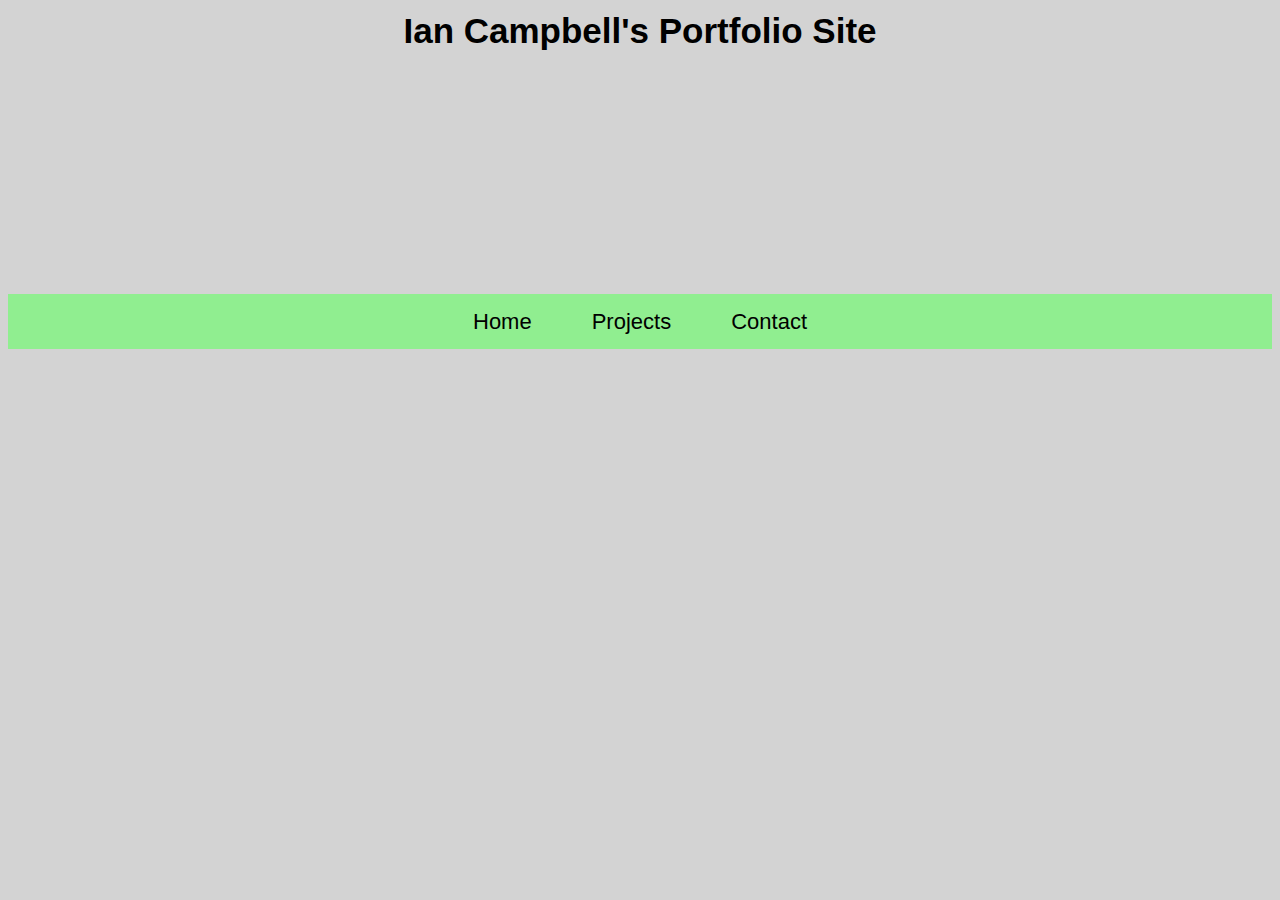
<file: index.html>
<!DOCTYPE html>
<html lang="en">

<head>
    <meta charset="UTF-8">
    <meta http-equiv="X-UA-Compatible" content="IE=edge">
    <meta name="viewport" content="width=device-width, initial-scale=1.0">
    <title>Portfolio Page</title>
    <link rel="stylesheet" href="styles.css">
</head>

<body>

    <div class="top-container">
        <header id="mainheader">
            <h1>Ian Campbell's Portfolio Site</h1>
        </header>
        <div class="portrait">
            <img src="images/portrait.jpg" alt="#">
        </div>



    </div>


    <nav id='mainNav'>
        <div class='container buttons'>
            <ul>
                <li><a href="index.html">Home</a></li>
                <li><a href="projects.html">Projects</a></li>
                <li><a href="contact.html">Contact</a></li>

            </ul>
        </div>

    </nav>

    <div class="icons">
        <div id="css">
            <a href="projects.html#css" target="_blank"><img src="images/css.png" alt=""></a>
        </div>
        <div id="postgres">
            <a href="projects.html#postgres" target="_blank"><img src="images/postgres.jpeg" alt=""></a>
        </div>
        <div id="python">
            <a href="projects.html#python" target="_blank"><img src="images/python.jpeg" alt=""></a>

        </div>
        <div id="flask">
            <a href="projects.html#flask" target="_blank"><img src="images/flask.png" alt=""></a>

        </div>
        <div id="google-sheets">
            <a href="projects.html#gs" target="_blank"><img src="images/gs.png" alt=""></a>

        </div>
        <div id="google-apps-script">
            <a href="projects.html#gas" target="_blank"><img src="images/gas.png" alt=""></a>

        </div>
        <div id="mysql">
            <a href="projects.html#mysql" target="_blank"><img src="images/mysql.png" alt=""></a>

        </div>

    </div>

    <div class="text" id="text">
        <h2>Hello and welcome to my porfolio site! Please click one of the icons to see
            examples of code I have written or projects I have made that use that language.
        </h2>
    </div>


</body>

</html>
</file>
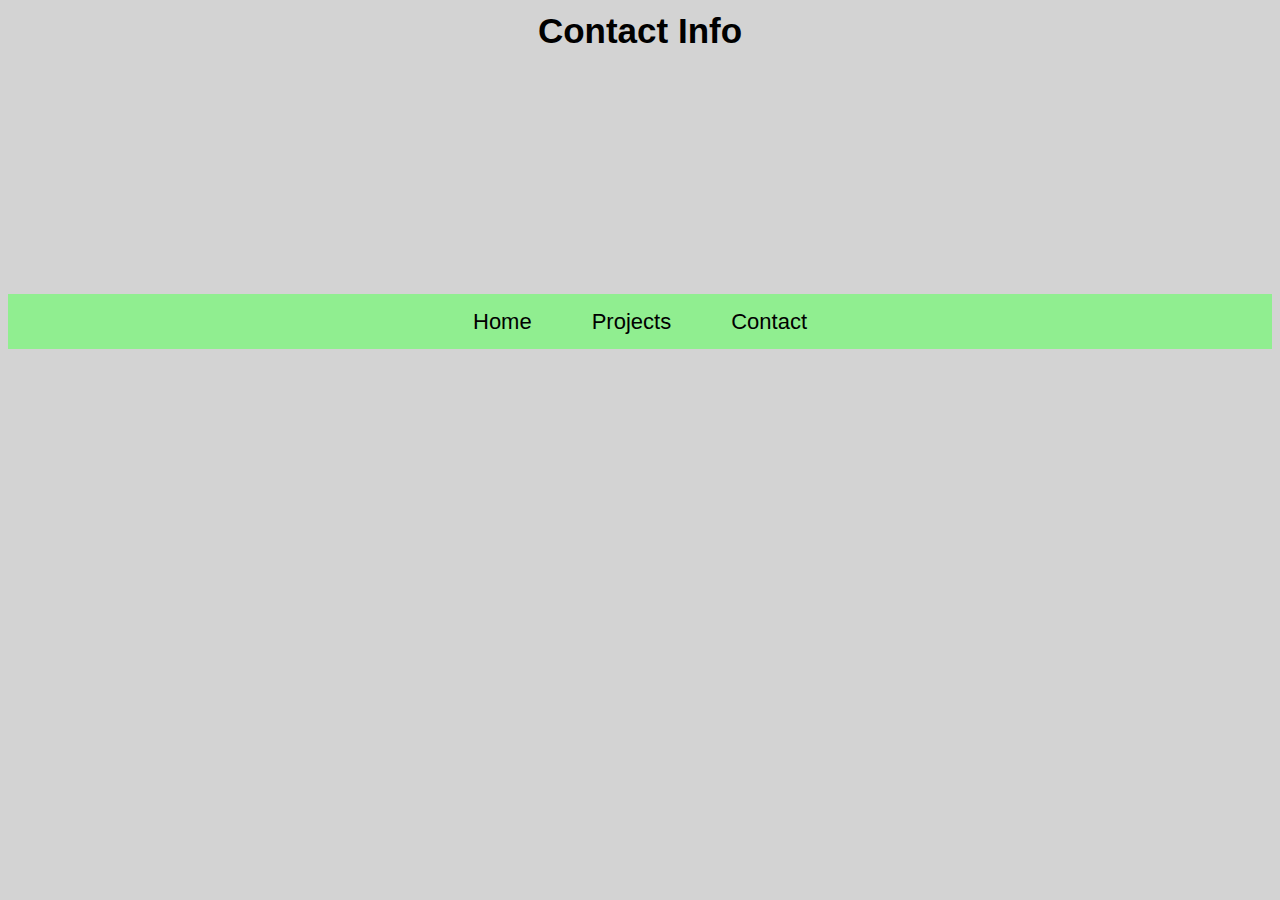
<file: contact.html>
<!DOCTYPE html>
<html lang="en">

<head>
    <meta charset="UTF-8">
    <meta http-equiv="X-UA-Compatible" content="IE=edge">
    <meta name="viewport" content="width=device-width, initial-scale=1.0">
    <link rel="stylesheet" href="styles.css">
    <title>Contact info</title>
</head>

<body>
    <div class="top-container">
        <header id="mainheader">
            <h1>Contact Info</h1>
        </header>
        <div class="portrait">
            <img src="images/portrait.jpg" alt="#">
        </div>



    </div>


    <nav id='mainNav'>
        <div class='container buttons'>
            <ul>
                <li><a href="index.html">Home</a></li>
                <li><a href="projects.html">Projects</a></li>
                <li><a href="contact.html">Contact</a></li>

            </ul>
        </div>

    </nav>

    <div class="text" id="text">
        <h3>Email Address: </h3>
        <span>ipcampbell12@gmail.com</span>
        <br>
        <br>
        <h3>Linkedin: </h3>
        <a
            href="https://www.linkedin.com/in/ian-campbell-77981a1a7"><span>https://www.linkedin.com/in/ian-campbell-77981a1a7</span></a>




    </div>
</body>

</html>
</file>
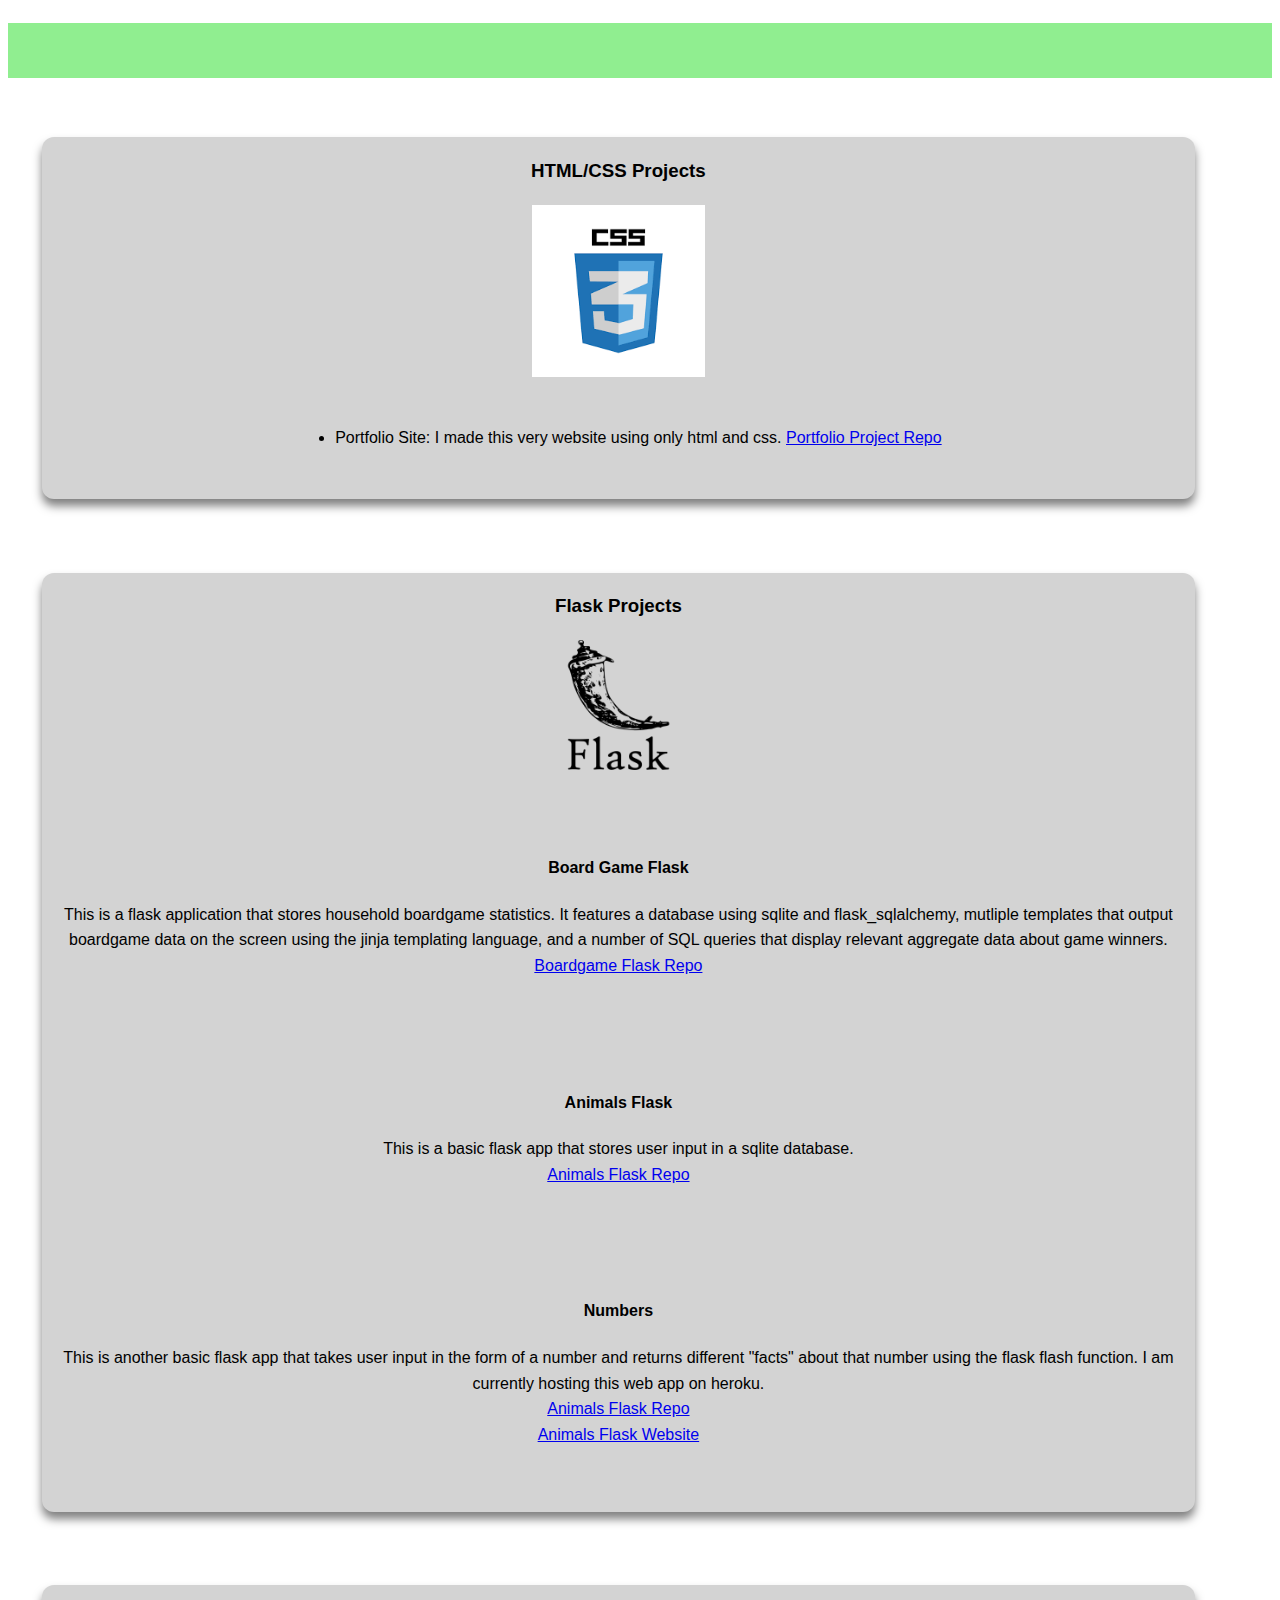
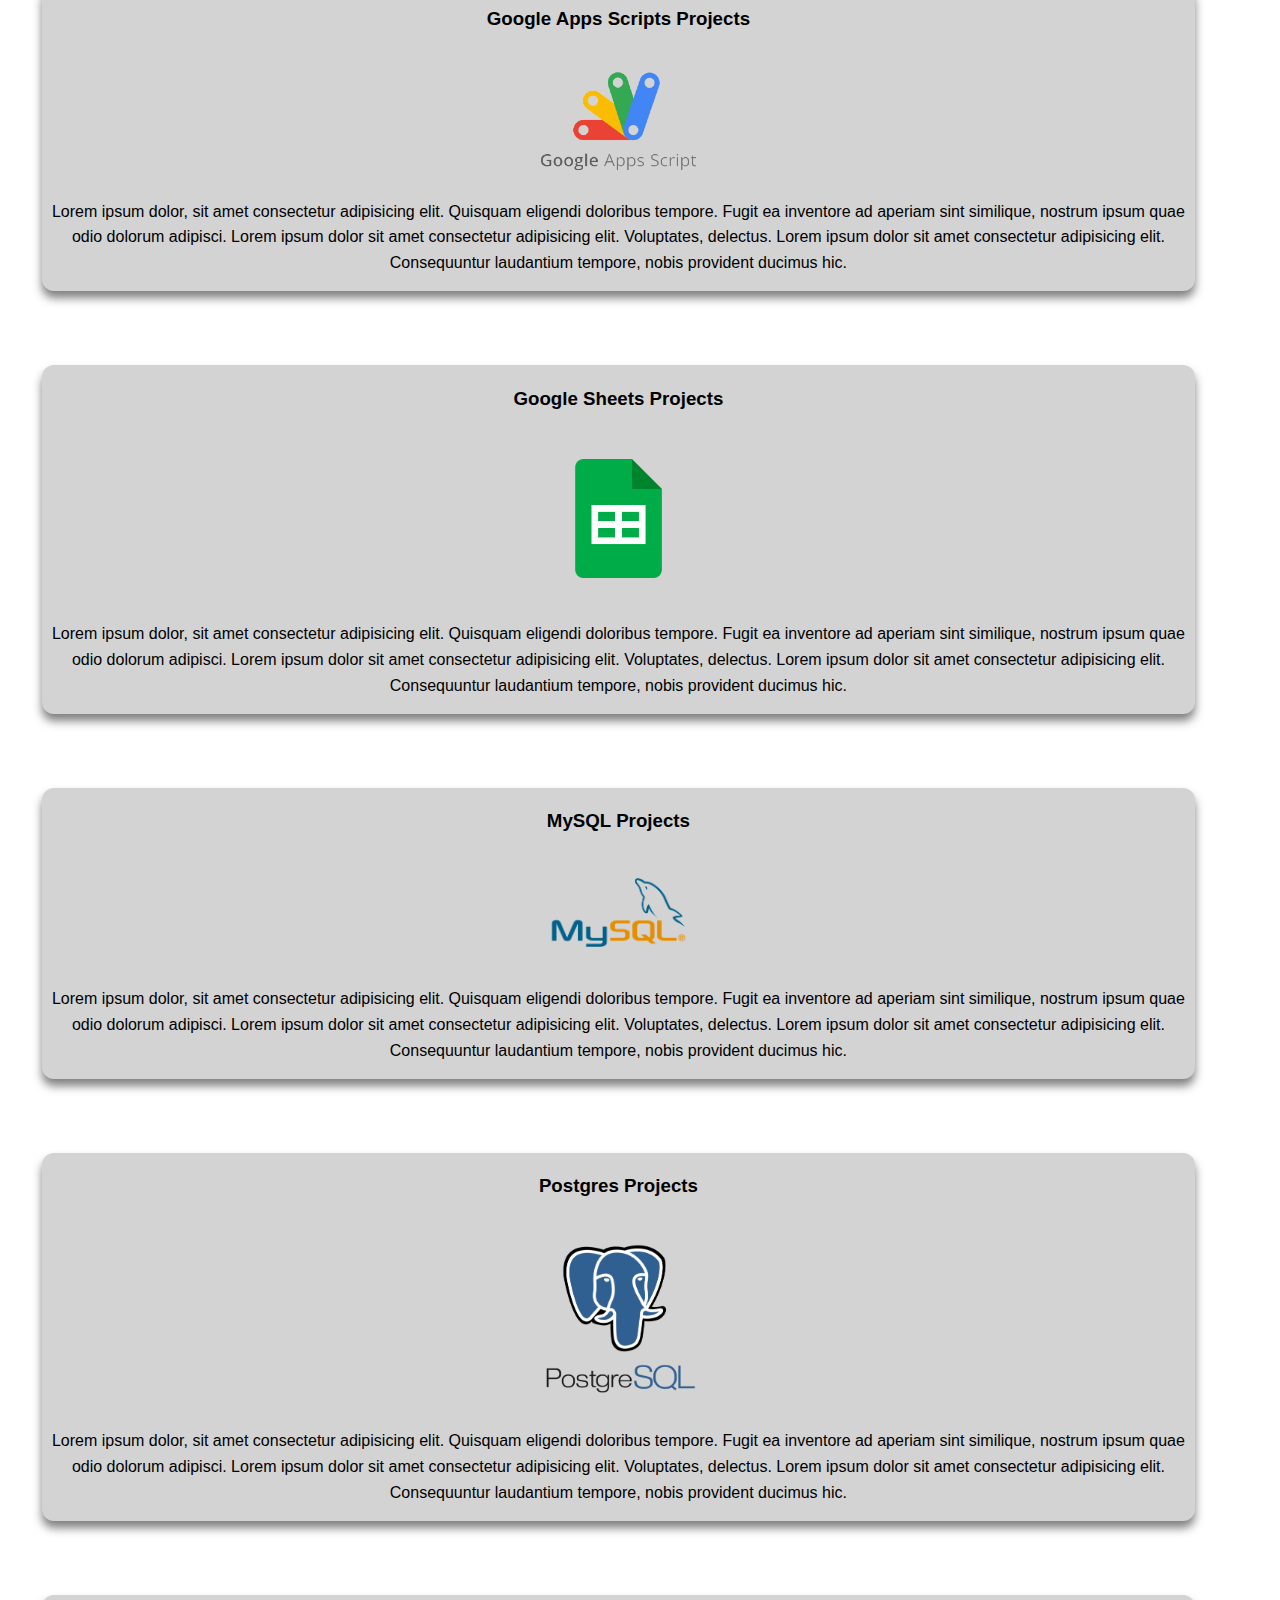
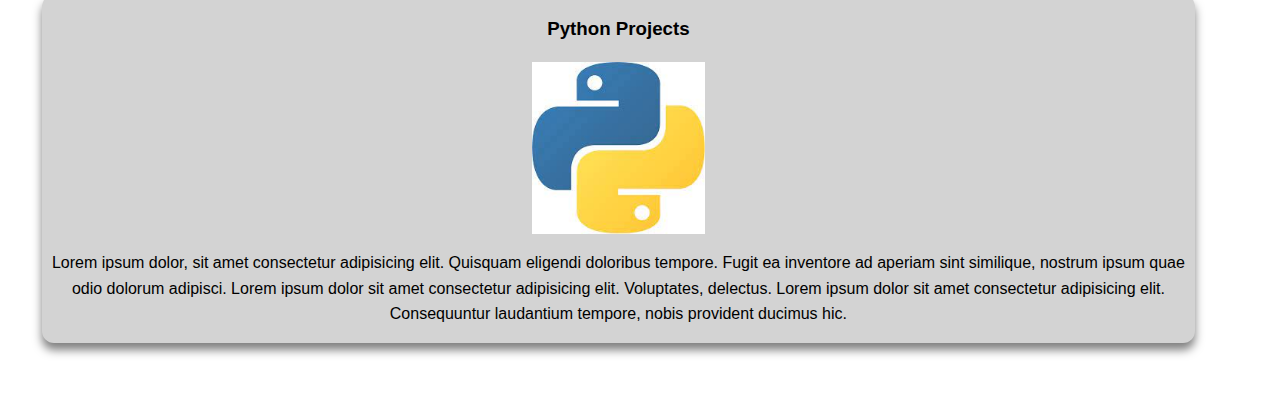
<file: projects.html>
<!DOCTYPE html>
<html lang="en">

<head>
    <meta charset="UTF-8">
    <meta http-equiv="X-UA-Compatible" content="IE=edge">
    <meta name="viewport" content="width=device-width, initial-scale=1.0">
    <title>Document</title>
    <link rel="stylesheet" href="projects.css">
</head>

<body>
    <nav id='mainNav'>
        <div class='container buttons'>
            <ul>
                <li><a href="index.html">Home</a></li>
                <li><a href="projects.html">Projects</a></li>
                <li><a href="contact.html">Contact</a></li>

            </ul>
        </div>

    </nav>
    <div class="projects-container">



        <div class="project" id="css">
            <h3>HTML/CSS Projects</h3>
            <img src="images/css.png" alt="">
            <p class="text">
            <ul>
                <li>
                    Portfolio Site: I made this very website using only html and css.
                    <a href="https://github.com/ipcampbell12/portfolio_site.git">Portfolio Project Repo</a>
                </li>
            </ul>
            </p>
            <a id="css"></a>
        </div>
        <br>
        <div class="project" id="flask">
            <h3>Flask Projects</h3>
            <img src="images/flask.png" alt="">
            <p class="text">
            <p>
            <h4>Board Game Flask</h4>
            This is a flask application that stores household boardgame statistics. It features
            a database using sqlite and flask_sqlalchemy, mutliple templates that output boardgame data on the
            screen using the jinja templating language, and a number of SQL queries that display relevant
            aggregate data about game winners.
            <a href="https://github.com/ipcampbell12/boardgame_flask.git">Boardgame Flask Repo</a>
            </p>
            <br>
            <p>
            <h4>Animals Flask</h4>
            This is a basic flask app that stores user input in a sqlite database.
            <a href="https://github.com/ipcampbell12/flask_site.git">Animals Flask Repo</a>
            </p>
            <br>
            <p>
            <h4>Numbers</h4>
            This is another basic flask app that takes user input in the form of a number and returns different
            "facts" about that number using the flask flash function. I am currently hosting this web app on
            heroku.
            <a href="https://github.com/ipcampbell12/numbers_flask.git">Animals Flask Repo</a>
            <a href="https://iansnumflask.herokuapp.com/message">Animals Flask Website</a>
            </p>
            </p>
        </div>
        <br>
        <div class="project" id="gas">
            <h3>Google Apps Scripts Projects</h3>
            <img src="images/gas.png" alt="">
            <p class="text">Lorem ipsum dolor, sit amet consectetur adipisicing elit.
                Quisquam eligendi doloribus tempore.
                Fugit ea inventore ad aperiam sint similique,
                nostrum ipsum quae odio dolorum adipisci.
                Lorem ipsum dolor sit amet consectetur adipisicing elit. Voluptates, delectus.
                Lorem ipsum dolor sit amet consectetur adipisicing elit.
                Consequuntur laudantium tempore, nobis provident ducimus hic. </p>
            <a id="gas"></a>
        </div>
        <br>
        <div class="project" id="gs">
            <h3>Google Sheets Projects</h3>
            <img src="images/gs.png" alt="">
            <p class="text">Lorem ipsum dolor, sit amet consectetur adipisicing elit.
                Quisquam eligendi doloribus tempore.
                Fugit ea inventore ad aperiam sint similique,
                nostrum ipsum quae odio dolorum adipisci.
                Lorem ipsum dolor sit amet consectetur adipisicing elit. Voluptates, delectus.
                Lorem ipsum dolor sit amet consectetur adipisicing elit.
                Consequuntur laudantium tempore, nobis provident ducimus hic. </p>
            <a id="gs"></a>
        </div>
        <br>
        <div class="project" id="mysql">
            <h3>MySQL Projects</h3>
            <img src="images/mysql.png" alt="">
            <p class="text">Lorem ipsum dolor, sit amet consectetur adipisicing elit.
                Quisquam eligendi doloribus tempore.
                Fugit ea inventore ad aperiam sint similique,
                nostrum ipsum quae odio dolorum adipisci.
                Lorem ipsum dolor sit amet consectetur adipisicing elit. Voluptates, delectus.
                Lorem ipsum dolor sit amet consectetur adipisicing elit.
                Consequuntur laudantium tempore, nobis provident ducimus hic. </p>
            <a id="mysql"></a>
        </div>
        <br>
        <div class="project" id="postgres">
            <h3>Postgres Projects</h3>
            <img src="images/postgres.jpeg" alt="">
            <p class="text"> Lorem ipsum dolor, sit amet consectetur adipisicing elit.
                Quisquam eligendi doloribus tempore.
                Fugit ea inventore ad aperiam sint similique,
                nostrum ipsum quae odio dolorum adipisci.
                Lorem ipsum dolor sit amet consectetur adipisicing elit. Voluptates, delectus.
                Lorem ipsum dolor sit amet consectetur adipisicing elit.
                Consequuntur laudantium tempore, nobis provident ducimus hic. </p>
            <a id="postgres"></a>
        </div>
        <br>
        <div class="project" id="python">
            <h3>Python Projects</h3>
            <img src="images/python.jpeg" alt="">
            <p class="text">Lorem ipsum dolor, sit amet consectetur adipisicing elit.
                Quisquam eligendi doloribus tempore.
                Fugit ea inventore ad aperiam sint similique,
                nostrum ipsum quae odio dolorum adipisci.
                Lorem ipsum dolor sit amet consectetur adipisicing elit. Voluptates, delectus.
                Lorem ipsum dolor sit amet consectetur adipisicing elit.
                Consequuntur laudantium tempore, nobis provident ducimus hic. </p>
            <a id="python"></a>
        </div>
    </div>
</body>

</html>
</file>
<file: styles.css>
body {
    font-family: Arial, Helvetica, sans-serif;
    background-color: lightgray;
    line-height: 1.6;
    text-align: center;
}


.top-container {
    display: flex;
    flex-direction: column;
    align-items: center;
    margin: 0px;
}

.portrait img {
    width: 150px;
    height: 150px;
    align-self: flex-start;
    margin: 0px;
    align-self: flex-end;
    opacity: 0;
    position: relative;
    animation-name: picture;
    animation-delay: 1s;
    animation-duration: 2s;
    animation-fill-mode: forwards;
}


#mainheader h1 {
    align-self: flex-start;
    margin: 0px;
    font-size: 35px;
    line-height: 1.3;
    color: black;
    align-self: flex-end;
    position: relative;
    animation-name: heading;
    animation-duration: 2s;
    animation-fill-mode: forwards;


}

@keyframes picture {
    0% {
        opacity: 0;
    }

    100% {
        opacity: 1;
    }
}

@keyframes heading {
    0% {
        top: -50px;
    }

    100% {
        top: 200px;
    }
}

#mainNav {
    background: lightgreen;
    color: black;
    position: relative;
    top: 75px;


}

#mainNav ul {
    display: flex;
    flex-direction: row;
    justify-content: center;
    position: relative;
    left: 0px;
    padding: 0;
    margin: 8px;
    list-style: none;
    animation-name: nav_transition;
    animation-duration: 3s;
    animation-fill-mode: forwards;

}

@keyframes nav_transition {
    0% {
        left: -1000px
    }

    100% {
        left: 0px
    }
}

#mainNav li {

    padding-left: 30px;
    padding-right: 30px;
    padding-top: 10px;
    padding-bottom: 10px;
    transition: 1s all ease;
}

#mainNav a {
    color: black;
    text-decoration: solid;
    font-size: 22px;
}

#mainNav li:hover {
    transform: scale(1.5);
}


.icons {
    display: flex;
    flex-direction: row;
    justify-content: space-around;
}

.icons img {
    position: relative;
    bottom: 700px;
    height: 100px;
    width: 100px;
    transition-property: transform;
    transition-duration: 1s;
    animation-timing-function: linear;

}

.icons img:hover {
    transform: rotate(360deg);

}



.icons #css img {
    position: relative;
    animation-name: upwards;
    animation-duration: 3s;
    animation-delay: 1200ms;
    animation-fill-mode: forwards;


}



.icons #postgres img {
    position: relative;
    animation-name: upwards;
    animation-duration: 3s;
    animation-delay: 1300ms;
    animation-fill-mode: forwards;

}

.icons #python img {
    position: relative;
    animation-name: upwards;
    animation-duration: 3s;
    animation-delay: 1400ms;
    animation-fill-mode: forwards;

}

.icons #flask img {
    position: relative;
    animation-name: upwards;
    animation-duration: 3s;
    animation-delay: 1500ms;
    animation-fill-mode: forwards;

}

.icons #google-sheets img {
    position: relative;
    animation-name: upwards;
    animation-duration: 3s;
    animation-delay: 1600ms;
    animation-fill-mode: forwards;

}

.icons #google-apps-script img {
    position: relative;
    animation-name: upwards;
    animation-duration: 3s;
    animation-delay: 1700ms;
    animation-fill-mode: forwards;

}

.icons #mysql img {
    position: relative;
    animation-name: upwards;
    animation-duration: 3s;
    animation-delay: 1800ms;
    animation-fill-mode: forwards;

}

@keyframes upwards {
    0% {
        top: 600px
    }


    40% {
        top: 120px
    }

    50% {
        top: 70px;

    }

    60% {
        top: 110px
    }

    70% {
        top: 80px
    }

    80% {
        top: 105px
    }

    90% {
        top: 90px
    }

    100% {
        top: 100px;
    }
}

.text {
    display: flex;
    flex-direction: column;
    justify-content: center;
    flex-wrap: wrap;
    align-items: center;
    position: relative;
    bottom: 700px;
    font-size: medium;
    animation: up;
    animation-duration: 2s;
    animation-fill-mode: forwards;
    margin-left: 20%;
    margin-right: 20%;
    margin-bottom: 20%;
}

@keyframes up {
    0% {
        top: 600px
    }

    100% {
        top: 200px;
    }
}
</file>
<file: projects.css>
body {
    font-family: Arial, Helvetica, sans-serif;
    background-color: white;
    line-height: 1.6;
    text-align: center;

    --nav-load-time: 500ms;
    --nav-link-load-time: 1200ms;
    --article-load-delay: calc(var(--nav-load-time)+var(--nav-link-load-time));
}

body h1 {
    text-align: center;
}

.projects-container {
    display: flex;
    flex-direction: column;
    width: 95%;
    margin-left: 10px;
    margin-right: 10px;
    margin-bottom: 50px;
    margin-top: 50px;

}

.project {
    display: flex;
    margin: 2%;
    position: relative;
    flex-direction: column;
    align-items: center;
    background: lightgray;
    border-radius: .75rem;
    border: none;
    box-shadow: 0 7px 10px 0 rgba(0, 0, 0, .5);

}




.project.text {
    text-align: left;
}

.project img {
    display: block;
    width: 15%;
    max-height: 200px;
    object-fit: cover;
    object-position: center;
    transition: 200ms transform ease-in-out;
}

.project:hover>img {
    transform: scale(1.2)
}



#mainNav {
    background: lightgreen;
    color: black;
    position: relative;
    top: 15px;
    animation: nav-load var(--nav-load-time) ease-in-out;


}

#mainNav ul {
    margin: 0;
    display: flex;
    justify-content: center;

}


nav li {
    list-style: none;
    padding: 10px;
    margin: 0 10px;
    animation-name: nav-link-load;
    animation-duration: var(--nav-link-load-time);
    animation-timing-function: ease-in;
    animation-delay: var(--nav-load-time);
    animation-fill-mode: forwards;
    transform: scale(0);
}

nav li:first-child {
    animation-name: nav-first-link-load;
    transform: translateX(-1000%);
}

nav li:last-child {
    animation-name: nav-last-link-load;
    transform: translateX(1000%);
}



#mainNav a {
    color: black;
    text-decoration: solid;
    font-size: 22px;
}

#mainNav li:hover {
    background: lightgrey;
}

@keyframes nav-load {
    0% {
        transform: translateY(-100%)
    }

    100% {
        transform: translateY(0)
    }

}



@keyframes nav-link-load {
    0% {
        transform: scale(0)
    }

    60% {
        transform: scale(1.5)
    }

    70% {
        transform: scale(1.3)
    }

    80% {
        transform: scale(1.1)
    }

    90% {
        transform: scale(.8)
    }

    100% {
        transform: scale(1)
    }
}

@keyframes nav-first-link-load {
    0% {
        transform: translateX(-1000%)
    }

    90% {
        transform: translateX(50%)
    }

    100% {
        transform: translateX(0)
    }

}

@keyframes nav-last-link-load {
    0% {
        transform: translateX(1000%)
    }

    90% {
        transform: translateX(-50%)
    }

    100% {
        transform: translateX(0)
    }

}


.project#css {
    position: relative;
    /*   animation-name: sideways;
    animation-duration: 1s;
    animation-delay: 200ms;
    animation-timing-function: ease-in-out;
    animation-fill-mode: forwards; */
}

.project#flask {
    position: relative;
    /*  animation-name: sideways;
    animation-duration: 1s;
    animation-delay: 300ms;
    animation-timing-function: ease-in-out;
    animation-fill-mode: forwards; */
}

.project#gas {
    position: relative;
    /* animation-name: sideways;
    animation-duration: 1s;
    animation-delay: 400ms;
    animation-timing-function: ease-in-out;
    animation-fill-mode: forwards; */
}

.project#gs {
    position: relative;
    /*  animation-name: sideways;
    animation-duration: 1s;
    animation-delay: 1.6s;
    animation-timing-function: ease-in-out;
    animation-fill-mode: forwards; */
}

.project#mysql {
    position: relative;
    /*  animation-name: sideways;
    animation-duration: 1s;
    animation-delay: 1.8s;
    animation-timing-function: ease-in-out;
    animation-fill-mode: forwards; */
}

.project#postgres {
    position: relative;
    /* animation-name: sideways;
    animation-duration: 1s;
    animation-delay: 2s;
    animation-timing-function: ease-in-out;
    animation-fill-mode: forwards; */
}

.project#python {
    position: relative;
    /*  animation-name: sideways;
    animation-duration: 1s;
    animation-delay: 2.2s;
    animation-timing-function: ease-in-out;
    animation-fill-mode: forwards; */
}

@keyframes sideways {

    0% {
        transform: translateX(-1000%)
    }

    100% {
        transform: translateX(0)
    }


}
</file>
